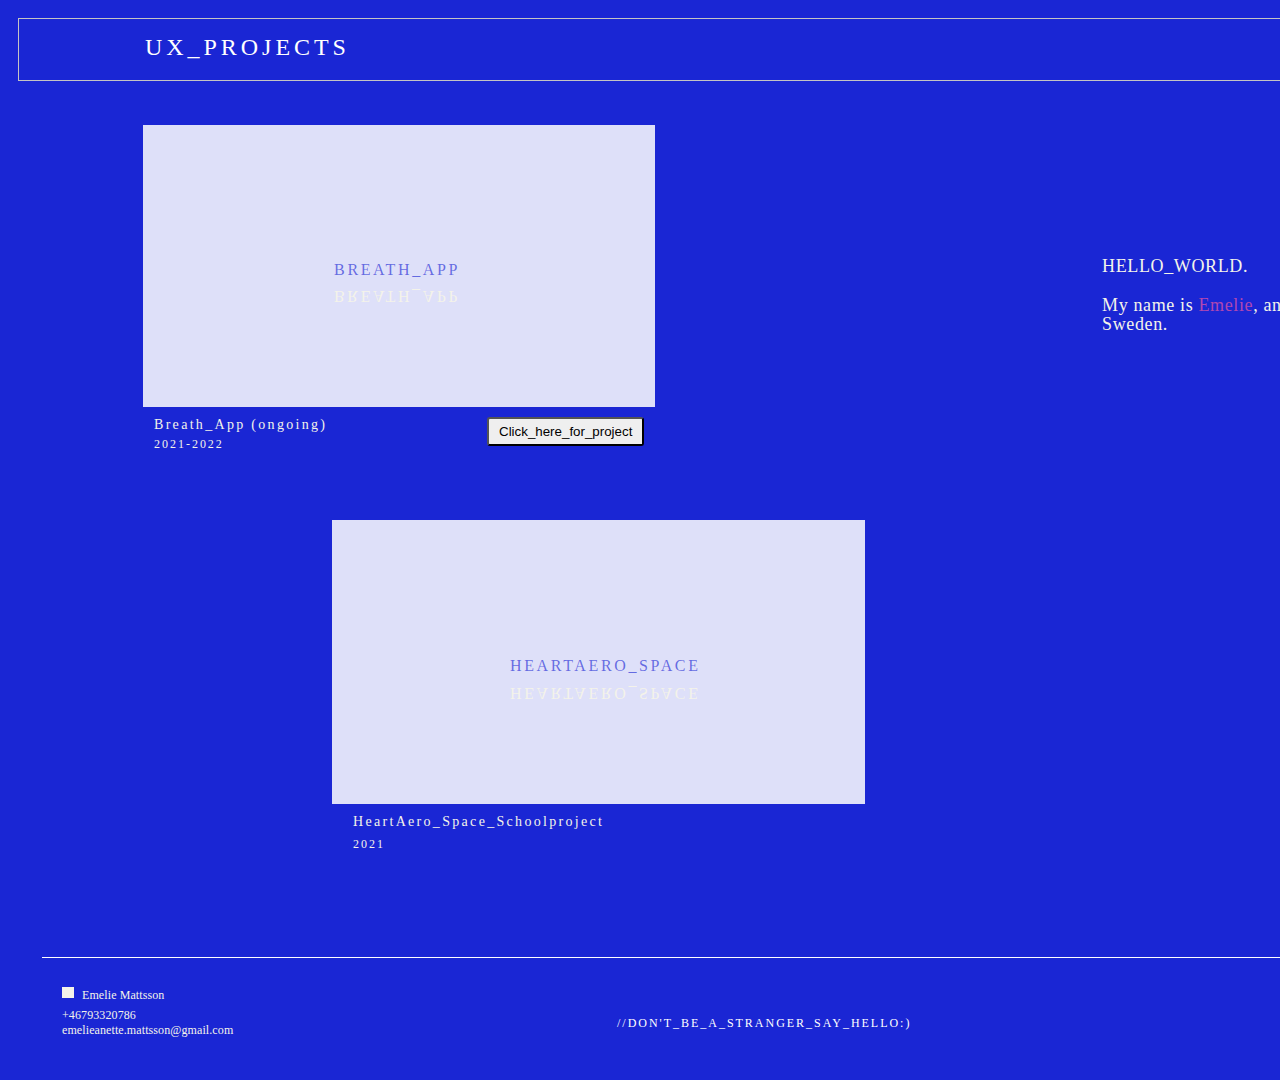
<file: index.html>
<!DOCTYPE html>
<html lang="en">

<head>
    <meta charset="UTF-8">
    <meta http-equiv="X-UA-Compatible" content="IE=edge">
    <meta name="viewport" content="width=device-width, initial-scale=1.0">
    <title>Landing_Page</title>

    <link rel="stylesheet" href="style.css">
    <!---länk till CSS, style.css--->

    <script src="script.js"></script>
     <!---länk till java --->


</head>

<body>
    <div class="landing_page"></div>
    <!---bakgrund till första sida-->

    <div class="navbar"></div>
    <!---navbar-->




    <div class="ux_projects">UX_PROJECTS</div>

    <div class="rectangle_1"></div>
    <!---första rektangel--->
    <div class="breath_app_inside ">BREATH_APP</div>
    <!-- Inlämning 2, WCAG 2.1 = 1.4.5 (AA)Använd text, inte bilder, för att visa text -->
    <div class="breath_app_inside_yellow">BREATH_APP</div>
    <!---text inne i rektangel---> 
   <!-- Inlämning 2, WCAG 2.1 = 1.4.5 (AA)Använd text, inte bilder, för att visa text -->
   
    <div class="Breath_App">Breath_App (ongoing)</div>
    <!---text nedanför rektangel_1--->

    <div class="rectangle_2"></div>
    <!---andra rektangel--->
    <div class="HeartAero_Space_inside">HEARTAERO_SPACE</div>
    <div class="heartaero_space_inside_yellow">HEARTAERO_SPACE</div>
    <!-- Inlämning 2, WCAG 2.1 = 1.4.5 (AA)Använd text, inte bilder, för att visa text -->

    <div class="year_2021_2022">2021-2022</div>
    <div class="HeartAero_Space">HeartAero_Space_Schoolproject</div>
    <!---text nedanför rektangel_2--->
    <div class="year_2021">2021</div>

    <div class="hello-world-my-name">
        <!---text med HELLO WORLD + separat classer för text nedan--->


        <span class="helloworld">HELLO_WORLD.<br /><br /></span><span class="Text">My name is </span><span
            class="emelie">Emelie</span><span class="UX-designer">, an aspiring UX_designer currently based in
            Stockholm, Sweden.</span>
        <!---span 'Emelie' har tilldelats med en rosa text--->

        <nav class="info" nav>
            <!--- nav = grupperar mina klasser nedanför--->
            <ol>
                <div class="flexboxcontainer"></div>
                <div class="other_projects">Other projects</div>
                <!---text till andra sidor (external links) längst ner till höger/ ej länkade ännu--->
                <div class="instagram">Instagram</div>
                <div class="linkedIn">LinkedIn</div>


                </ul>

            </ol>



        </nav>




        <nav class="info_emelie">
            <!--- nav = grupperar mina klasser nedanför--->

            <ol>

                <div class="vit_ruta"></div>
                <!---Info om mig till vänster, email + tele och en designruta(vit)--->
                <div class="emelie_mattsson">Emelie Mattsson</div>
                <div class="phone_number">+46793320786</div>
                <div class="email_adress">emelieanette.mattsson@gmail.com</div>



            </ol>

        </nav>

        <div class="line"></div>
        <!--- en vit linje till navigationbar--->



        <div class="About_me_top"><a href="About_me.html" style="color:#f4f3ea; text-decoration: none;">About_Me_click
                here</a></div>
        <!--- en länk som tar en till nästa sida/About Me + style= som ändra färgen på länken och ta bor linje under län 
            Obs: fick inte detta att funka i CSS, därav skriver i html istället--->


        <div class="dont_be_a_stranger">//DON'T_BE_A_STRANGER_SAY_HELLO:)</div>
        <!--- text i navgigationsbar--->


        <div>
            <button id="btn">Click_here_for_project</button> 
              <!--- OBS: button till Java-test, funkar ej (ska ändra färg när en klickar på den)--->

        

            
            <div>

                <script src="script.js"></script> 


          


</body>

</html>
</file>
<file: style.css>
.landing_page {
  position: absolute;
  width: 1920px;
  height: 1080px;
  left: 0px;
  top: 0px;


  background: #1a26d4;
  box-shadow: 0px 4px 4px rgba(0, 0, 0, 0.25);
}

.navbar {

  position: absolute;
  width: 1890px;
  height: 63px;

  margin: 10px;


  border: 1px solid #C4C4C4;
  box-sizing: border-box;

}


.ux_projects {

  position: absolute;
  width: 439px;
  height: 48px;
  left: 140px;
  top: 30px;

  margin: 5px;



  font-family: ABC Favorit Mono Trial;
  font-style: normal;
  font-weight: normal;
  font-size: 24px;
  line-height: 108.5%;

  letter-spacing: 0.165em;

  color: #FFFFFF;


}

.rectangle_1 {
  position: absolute;
  width: 512px;
  height: 281.76px;
  left: 143px;
  top: 125px;



  background: rgba(255, 255, 255, 0.86);
}

.breath_app_inside {
  position: absolute;
  width: 151.52px;
  height: 34.39px;
  left: 314.08px;
  top: 238px;

  margin: 20px;

  font-family: ABC Favorit Mono Trial;
  font-style: normal;
  font-weight: normal;
  font-size: 16px;
  line-height: 151.5%;

  letter-spacing: 0.165em;

  color: rgba(26, 38, 212, 0.64);
}

.breath_app_inside_yellow {
  position: absolute;
  width: 151.52px;
  height: 28.4px;
  left: 314.04px;
  top: 260px;

  font-family: ABC Favorit Mono Trial;
  font-style: normal;
  font-weight: normal;
  font-size: 16px;
  line-height: 151.5%;

  margin: 20px;

  letter-spacing: 0.165em;

  color: #f4f3ea;

  transform: matrix(1, 0, 0, -1, 0, 0);
}

.Breath_App {
  position: absolute;
  width: 320px;
  height: 54px;
  left: 154px;
  top: 419px;

  font-family: ABC Favorit Trial;
  font-style: normal;
  font-weight: normal;
  font-size: 14px;
  line-height: 11px;
  letter-spacing: 0.165em;

  color: #f4f3ea;
}

.year_2021_2022 {
  position: absolute;
  width: 320px;
  height: 54px;
  left: 154px;
  top: 440px;

  font-family: ABC Favorit Trial;
  font-style: normal;
  font-weight: normal;
  font-size: 12px;
  line-height: 80%;

  letter-spacing: 0.165em;

  color: #f4f3ea;
}

.rectangle_2 {
  position: absolute;
  width: 533px;
  height: 284.23px;
  left: 332px;
  top: 520px;



  background: rgba(255, 255, 255, 0.86);
}

.HeartAero_Space_inside {
  position: absolute;
  width: 261px;
  height: 26px;
  left: 490px;
  top: 634px;

  margin: 20px;

  font-family: ABC Favorit Mono Trial;
  font-style: normal;
  font-weight: normal;
  font-size: 16px;
  line-height: 151.5%;
  letter-spacing: 0.165em;

  color: rgba(26, 38, 212, 0.64);


}

.heartaero_space_inside_yellow {
  position: absolute;
  width: 237px;
  height: 30px;
  left: 490px;
  top: 655px;

  font-family: ABC Favorit Mono Trial;
  font-style: normal;
  font-weight: normal;
  font-size: 16px;
  line-height: 151.5%;

  margin: 20px;

  letter-spacing: 0.165em;

  color: #F4F3EA;

  transform: matrix(1, 0, 0, -1, 0, 0);

}

.HeartAero_Space {
  position: absolute;
  width: 320px;
  height: 54px;
  left: 353px;
  top: 816px;

  font-family: ABC Favorit Trial;
  font-style: normal;
  font-weight: normal;
  font-size: 14px;
  line-height: 11px;
  letter-spacing: 0.165em;

  color: #f4f3ea;
}

.year_2021 {
  position: absolute;
  width: 320px;
  height: 54px;
  left: 353px;
  top: 840px;

  font-family: ABC Favorit Trial;
  font-style: normal;
  font-weight: normal;
  font-size: 12px;
  line-height: 80%;
  letter-spacing: 0.165em;

  color: #f4f3ea;
}

.hello-world-my-name {
  position: absolute;
  width: 604px;
  height: 259px;
  left: 1102px;
  top: 257px;

  font-family: ABC Favorit Lining Trial;
  font-style: normal;
  font-weight: normal;
  font-size: 18px;
  line-height: 108.5%;
  letter-spacing: 0.035em;

  color: #f4f3ea;
}

.emelie {
  color: #af47b1;
}



.info {
  position: absolute;
  top: 30px;
}

.other_projects {
  position: absolute;
  width: 170.99px;
  height: 17.23px;
  left: 600px;
  top: 700px;
  color: #f4f3ea;
}

.instagram {
  position: absolute;
  width: 170.99px;
  height: 17.23px;
  left: 600px;
  top: 725px;
  color: #f4f3ea;
}

.linkedIn {
  position: absolute;
  width: 170.99px;
  height: 17.23px;
  left: 600px;
  top: 750px;
}

.vit_ruta {
  position: absolute;
  width: 12px;
  height: 11px;
  left: -1000px;
  top: 750px;

  background: #f4f3ea;
}

.info_emelie {
  position: absolute;
  top: -20px;
  left: -40px;
}

.emelie_mattsson {
  position: absolute;
  width: 110px;
  height: 49px;
  left: -980px;
  top: 750px;

  font-family: ABC Favorit Mono Trial;
  font-style: normal;
  font-weight: normal;
  font-size: 12px;
  line-height: 16px;
  letter-spacing: 0.008em;

  color: #f4f3ea;
}

.phone_number {
  position: absolute;
  width: 110.16px;
  height: 16px;
  left: -1000px;
  top: 770px;

  font-family: ABC Favorit Mono Trial Light;
  font-style: normal;
  font-weight: normal;
  font-size: 12px;
  line-height: 16px;
  letter-spacing: 0.008em;

  color: #f4f3ea;
}

.email_adress {
  position: absolute;
  width: 172.75px;
  height: 17px;
  left: -1000px;
  top: 785px;

  font-family: ABC Favorit Mono Variable Light;
  font-style: normal;
  font-weight: 200;
  font-size: 12px;
  line-height: 16px;
  letter-spacing: 0.008em;

  color: #f4f3ea;
}

.line {
  position: absolute;
  width: 1765.01px;
  height: 0px;
  left: -1060px;
  top: 700px;

  border-bottom: 1px solid rgb(255, 255, 255);
}

.About_me_top {
  position: absolute;
  width: 200px;
  height: 17px;
  left: 500px;
  top: -215px;




  color: #f4f3ea;
}


.dont_be_a_stranger {

  position: absolute;
  width: 300px;
  height: 13px;
  right: 789px;
  top: 760px;

  font-family: ABC Favorit Mono Trial;
  font-style: normal;
  font-weight: normal;
  font-size: 12px;
  line-height: 108.5%;

  letter-spacing: 0.165em;

  color: #FFFFFF;


}

.hello {

  color: #af47b1;

}



button {

  position: absolute;
  padding: 5px 10px;
  margin: 5px;
  border-radius: 3px;
  left: -620px;
  bottom: 65px;

}

/* Responsive design: brytpunkt 480px - mobile device */
@media (max-width: 480px) {

  .landing_page {

    position: absolute;
    width: 550px;
    height: 990px;
    left: 0px;
    top: 0px;

    background: #1A26D4;

  }


}

@media (max-width: 480px) {

  .ux_projects {

    position: absolute;
    width: 209.07px;
    height: 37.8px;
    left: 22px;
    top: 85.88px;

    font-family: ABC Favorit Mono Trial;
    font-style: normal;
    font-weight: normal;
    font-size: 24px;
    line-height: 108.5%;
    letter-spacing: 0.165em;

    color: #FFFFFF;



  }


  @media (max-width:480px) {

    .hello-world-my-name {

      position: absolute;
      width: 430px;
      height: 133px;
      left: calc(50% - 338px/2 - 29px);
      top: 187px;

      font-family: ABC Favorit Lining Trial;
      font-style: normal;
      font-weight: normal;
      font-size: 18px;
      line-height: 140.5%;


      letter-spacing: 0.035em;


      color: #F4F3EA;

    }



  }


  @media (max-width: 480px) {

    .About_me_top {

      position: absolute;
      width: 148.5px;
      height: 26.44px;
      left: 244.5px;
      top: -90px;

      font-family: ABC Favorit Mono Trial;
      font-style: normal;
      font-weight: normal;
      font-size: 11px;
      line-height: 16px;

      letter-spacing: 0.175em;
      text-decoration-line: underline;

      color: #F4F3EA;




    }

  }

  @media (max-width: 480px) {

    .rectangle_1 {

      position: absolute;
      width: 343px;
      height: 221px;
      left: 35px;
      right: 104px;
      top: calc(50% - 221px/2 + 40.5px);

      background: rgba(255, 255, 255, 0.86);



    }
  }

  @media (max-width:480px) {

    .rectangle_2 {

      Display: none;
    }
  }

  @media (max-width: 480px) {

    .HeartAero_Space {

      Display: none;


    }
  }

  @media (max-width:480px) {

    .year_2021 {

      Display: none;
    }
  }

  @media (max-width: 480px) {

    .navbar {

      position: absolute;
      width: 500px;
      height: 62px;
      left: 6px;
      right: 80x;
      top: 64px;

      border: 1px solid #C4C4C4;
      box-sizing: border-box;

    }
  }


  @media (max-width: 480px) {

    .breath_app_inside {

      position: absolute;
      width: 151.52px;
      height: 34.39px;
      left: 122px;
      top: 427px;

      font-family: ABC Favorit Mono Trial;
      font-style: normal;
      font-weight: normal;
      font-size: 14px;
      line-height: 151.5%;

      letter-spacing: 0.165em;

      color: #1A26D4;


    }
  }

  @media (max-width: 480px) {

    .breath_app_inside_yellow {

      position: absolute;
      width: 151.52px;
      height: 28.4px;
      left: 122.04px;
      top: 440px;

      font-family: ABC Favorit Mono Trial;
      font-style: normal;
      font-weight: normal;
      font-size: 14px;
      line-height: 151.5%;

      letter-spacing: 0.165em;

      color: #F4F3EA;

      transform: matrix(1, 0, 0, -1, 0, 0);

    }
  }


  @media(max-width: 480px) {

    .Breath_App {

      position: absolute;
      width: 320px;
      height: 54px;
      left: 50px;
      top: 600px;
      font-family: ABC Favorit Trial;
      font-style: normal;
      font-weight: normal;
      font-size: 14px;
      line-height: 11px;
      letter-spacing: 0.165em;
      color: #f4f3ea;

    }
  }


  @media (max-width: 480px) {

    .year_2021_2022 {



      position: absolute;
      width: 320px;
      height: 54px;
      left: 50px;
      top: 625px;


      font-family: ABC Favorit Trial;
      font-style: normal;
      font-weight: normal;
      font-size: 12px;
      line-height: 80%;

      letter-spacing: 0.165em;

      color: #F4F3EA;


    }
  }

  /* Display none - element/objekt som går bort för brytpunkt 480px */

  @media (max-width: 480px) {

    .line {

      Display: none;


    }
  }

  @media (max-width: 480px) {

    .HeartAero_Space_inside {

      display: none;
    }


  }



  @media (max-width: 480px) {

    .heartaero_space_inside_yellow {

      display: none;
    }

  }


  @media (max-width: 480px) {

    .other_projects {

      display: none;


    }
  }

  @media (max-width: 480px) {

    .instagram {

      display: none;
    }


  }

  @media (max-width: 480px) {

    .linkedIn {

      display: none;

    }


  }

  }
</file>
